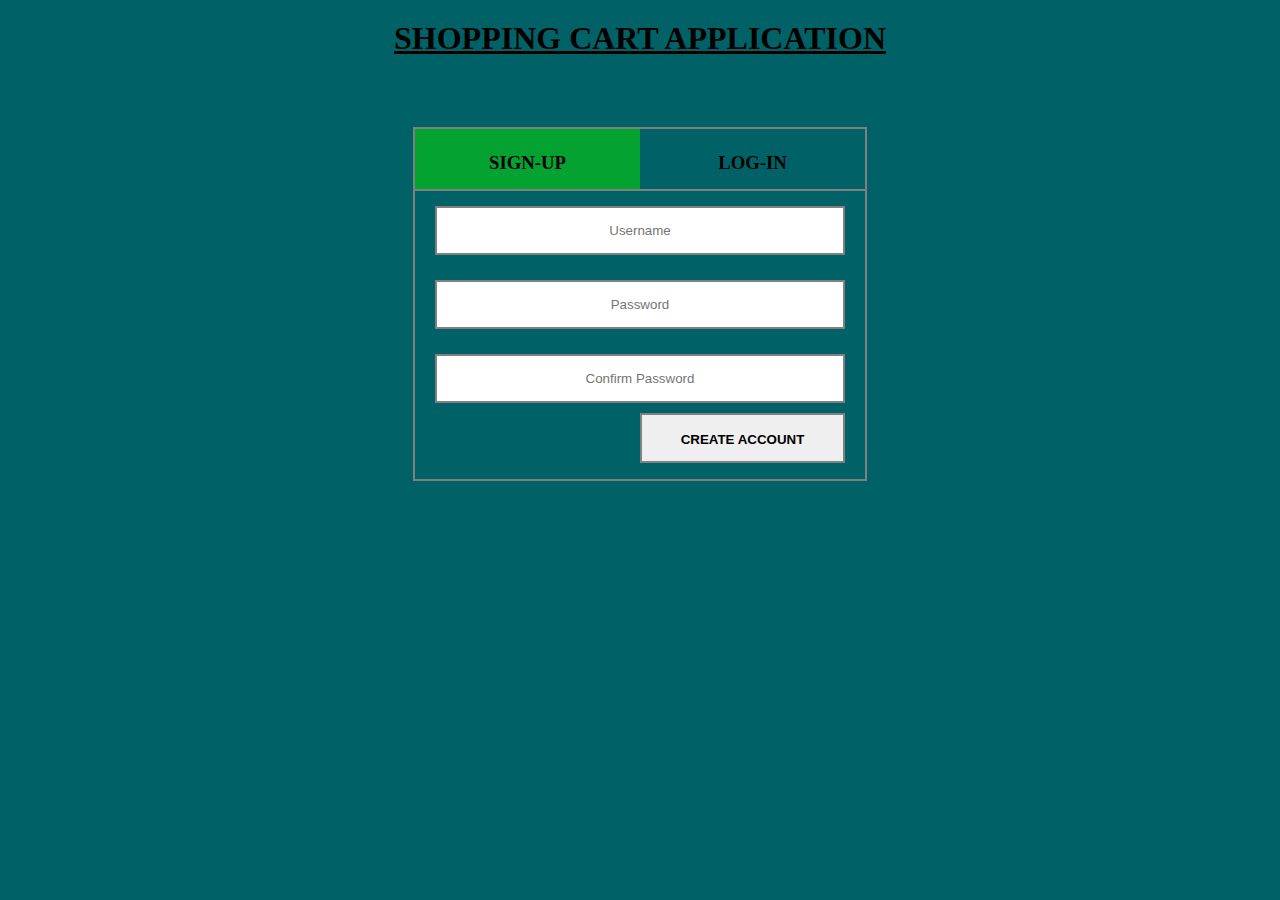
<file: target/classes/public/index.html>
<html>
<head>
	<link rel="stylesheet" type="text/css" href="style.css">
	<script src="https://ajax.googleapis.com/ajax/libs/jquery/3.3.1/jquery.min.js"></script>
	<script src="./js/user.js"></script>
	<script>
	
		$(document).ready(function () {
			$(".login-box").hide();
			$(".login").css("background", "none");	
	
			$(".login").click(function() {
				$(".signup-box").hide();
				$(".login-box").show();
				$(".signup").css("background", "none")
				$(".login").css("background", "#04a331");	
			});

			$(".signup").click(function () {
				$(".signup-box").show();
				$(".login-box").hide();
				$(".signup").css("background", "#04a331")
				$(".login").css("background", "none");
			});
		});
    </script>
</head>

<body>

	<h1 align = center><u>SHOPPING CART APPLICATION<u></h1>
	<div class="container">
		<div class="signup"><h3>SIGN-UP</h3></div>
		<div class="login"><h3>LOG-IN</h3></div>
		
		<div class = "signup-box">
			<input type = "text" class = "input" id = "sign_uname" placeholder = "Username"><br>
			<input type = "password" class = "input" id = "sign_pwd" placeholder = "Password"><br>
			<input type = "password" id = "cpwd"  class = "input" placeholder = "Confirm Password"><br>
			<button class = "btn" onclick = "return save()">Create Account</button>
		</div>
		
		<div class = "login-box">
			<input type = "text" id = "log_uname"  class = "input" placeholder = "Username"><br>
			<input type = "password" id = "log_pwd"  class = "input" placeholder = "Password"><br>
			<button class = "btn" onclick = "return login()">Log-In</button>
		</div>
	</div>
</body>
</html>
</file>
<file: target/classes/public/style.css>
body{
		background-color:#006266;
		}

		h1{
		margin-top:20px;
		}

		.container{

            width:450px;
			border:2px solid #808080;
            margin:70px auto;
			height:350px; 

        }
		
		.container button{
			height:50px;
		}
		
		.signup,.login{

            width: 50%;
			border-bottom: 2px solid #808080;
            background: #04a331;
			color:black;
            height: 60px;
            float: left;
            text-align: center;
            line-height: 30px;
            cursor: pointer;
            text-transform: uppercase;

        }
		
		.signup-box,.login-box{

            box-sizing:border-box;
            padding:20px;

        }
		
		.input{

            width: 100%;
            padding: 15px;
            margin-bottom: 10px;
			margin-top: 15px;
            border: 2px solid #808080;
			text-align:center;

        }
		
		.input:focus{

            width: 100%;
            border-color:black;
			border-radius:20px;
			transition:0.25s;

        }
		
		.btn{

            width:50%;
			float:center;
            height: 30px;
            line-height:30px;
            text-align:center;
            text-transform:uppercase;
            font-weight:bold;
            cursor:pointer;
            margin-bottom:10px;
			border: 2px solid #808080;

        }
		
		.btn:hover{
			border-radius:25px;
			transition:0.25s;
			background-color:#009432;
			color:white;
		}
		
		.filterHeader{
			width:70%;
			background-color:#2980b9;
			margin:50px auto;
			padding:10px;
		}
		
		.filter{
			width:90%;
			margin:1% 20px;
			text-align:center;
			
		}
		
		.filter select{
			float:left;
			margin-left:10px;
			height:30px;
			border:2px solid;
			border-radius:20px;
			text-align:center;
		}
		
		.filter input{
			float:center;
			height:30px;
			width:50%;
			text-align:center;
			border:2px solid;
			border-radius:20px;
			background-color:
		}
		
		.filter button{
			margin-right:10px;
			height:30px;
			border:2px solid;
			border-radius:20px;
			background-color:#2ecc71;
		}
		
		.filter button:hover{
			background-color:#27ae60;
		}
		
		.filterOption{
			font-weight:bold;
		}
		
		#productContainer{
			margin-top:20px;
			width:80%;
			margin: 60px auto;
			background-color:black;
			color:white;
			padding:15px;	
		}
		
		#productContainer button{
			width:200px;
		}
		
		.addtocart:hover{
			border-radius:25px;
			transition:0.25s;
			background-color:#009432;
			color:white;
		}
		
		.header{
			margin:20px auto;
			float:top;
			position:relative;
			width:90%;
			height:50px;
			
		}
		
		.header ul{
			list-style-type:none;
		}
		
		.header a{
			float:right;
			paading:10px;
			margin:5px auto;
			margin-left: 30px;
			margin-right:20px;
			height:30px;
			font-weight:bold;
			font-size:20;
			color:black;
			text-decoration:none;
		}
		
		.header a:hover{
			width:200px;
			border-radius:15px;
			background-color:#27ae60;
			text-align:center;
			line-height:30px;
		}
		
		.header a[href="logout.html"]:hover{
			
			background-color:#e74c3c
		}
		
		button{
			width:100px;
			float:right;
            height: 20px;
            line-height:05px;
            text-align:center;
            text-transform:uppercase;
            font-weight:bold;
            cursor:pointer;
            padding:10px;
			margin-left:10px;
			border: 2px solid #808080;
		}
		
		.update:hover{
			border-radius:25px;
			transition:0.25s;
			background-color:#009432;
			color:white;
		}
		
		.delete:hover{
			border-radius:25px;
			transition:0.25s;
			background-color:#EA2027;
			color:white;
		}
		
		.quantity{
			line-height:-40px;
			float:right;
		}
		
		.quantNumber{
			
			border-radius:50px;
			width:30px;
			height:30px;
			text-align:center;
			
		}
		.products{
			width:70%;
			margin-left:15%;
		}
		
		#cartProductsContainer{
			margin-top:20px;
			width:80%;
			margin: 60px auto;
			background-color:black;
			color:white;
			padding:15px;
		}
		.empty {
			
			width:100px;
			float:right;
			color:red;
			text-align:left;
			background:none;
			border:0;
			font-weight:bold;
		}
		
		.empty:hover{
			text-indent:-99999px;
			line-height: 0;
		}
		.empty:hover:after{
			content:attr(data-hover);
			text-indent: 0;
			display: block;
			line-height: 20px;;
			border-radius:20px;
			background-color:red;
			background:block;
			width:200px;
			height:20px;
			color:black;
			text-align:center;
			margin-top:-10px;
			margin-left:-100px;
		}
				
		.productItem{
			padding:10px;
			float:top;
			
		}
		
		.footer{
			
			width:20%;
			margin:40px auto;
			color:black;
			font-weight:bold;
			text-align:center;
		}
		
		#totalPrice{
			float:right;
			color:black;
			width:100px;
			border:0;
			text-align:center;
			background:none;
		}
		
		.emptyCart{
			width:50%;
			text-align:center;
			margin-top:50px;
			margin: 60px auto;
			padding:15px;
			background-color:white;
		}
		
		#productByIdConatiner{
			margin-top:20px;
			width:80%;
			margin: 60px auto;
			background-color:black;
			color:white;
			padding:15px;	
		}
		
		#productByIdConatiner button{
			width:200px;
		}
		
		#productByNameContainer{
			margin-top:20px;
			width:80%;
			margin: 60px auto;
			background-color:black;
			color:white;
			padding:15px;	
		}
		
		#productByNameContainer button{
			width:200px;
		}
		
		#productByCategoryContainer{
			margin-top:20px;
			width:80%;
			margin: 60px auto;
			background-color:black;
			color:white;
			padding:15px;	
		}
		
		#productByCategoryContainer button{
			width:200px;
		}
</file>
